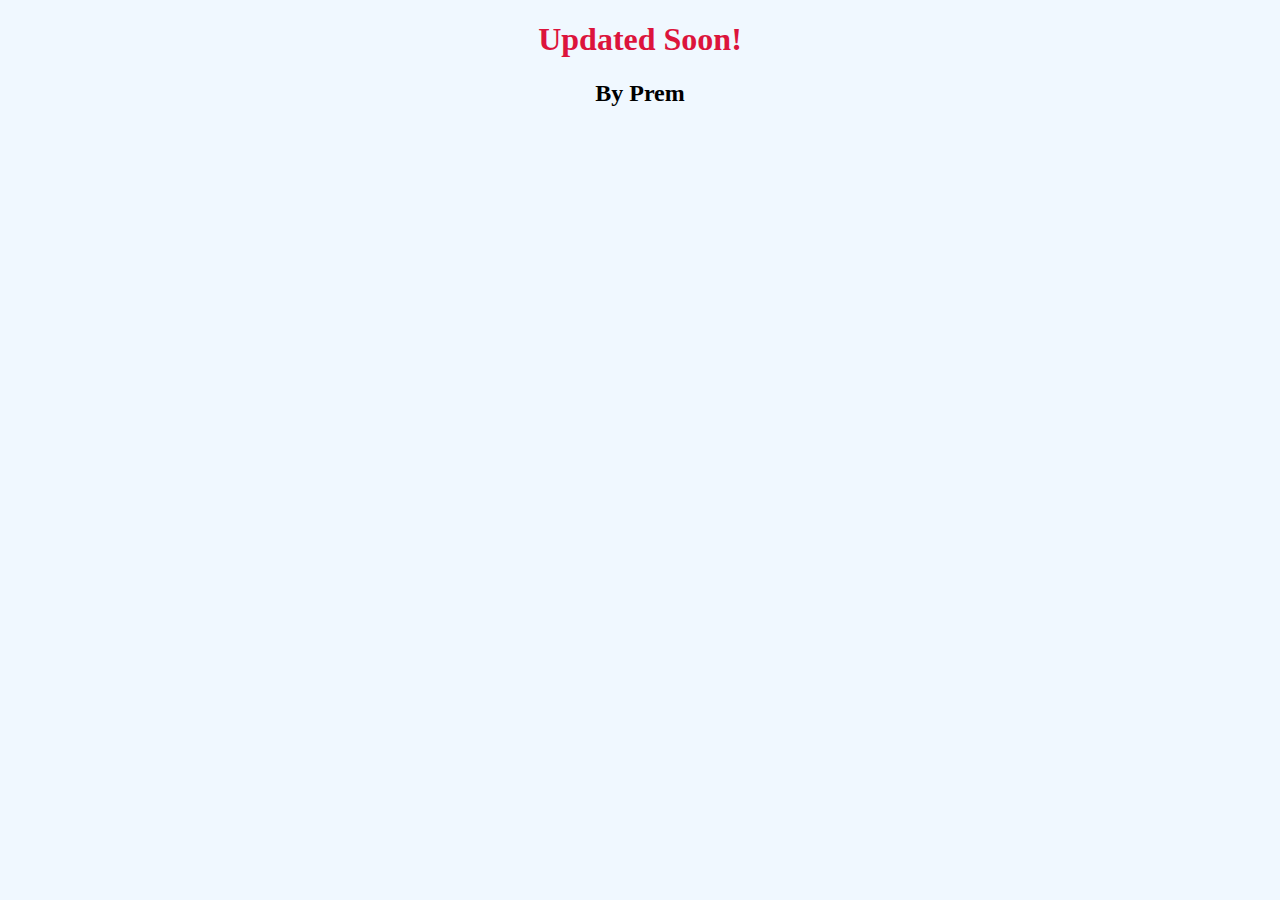
<file: soon.html>
<!DOCTYPE html>
<html lang="en">

<head>
    <meta charset="UTF-8">
    <meta http-equiv="X-UA-Compatible" content="IE=edge">
    <meta name="viewport" content="width=device-width, initial-scale=1.0">
    <title>updated soon</title>
</head>
<style>
    body {
        background-color: aliceblue;
        text-align: center;
    }

    body h1 {
        color: crimson;
    }
</style>

<body>
    <h1>Updated Soon!</h1>
    <h2>By Prem</h2>
</body>

</html>
</file>
